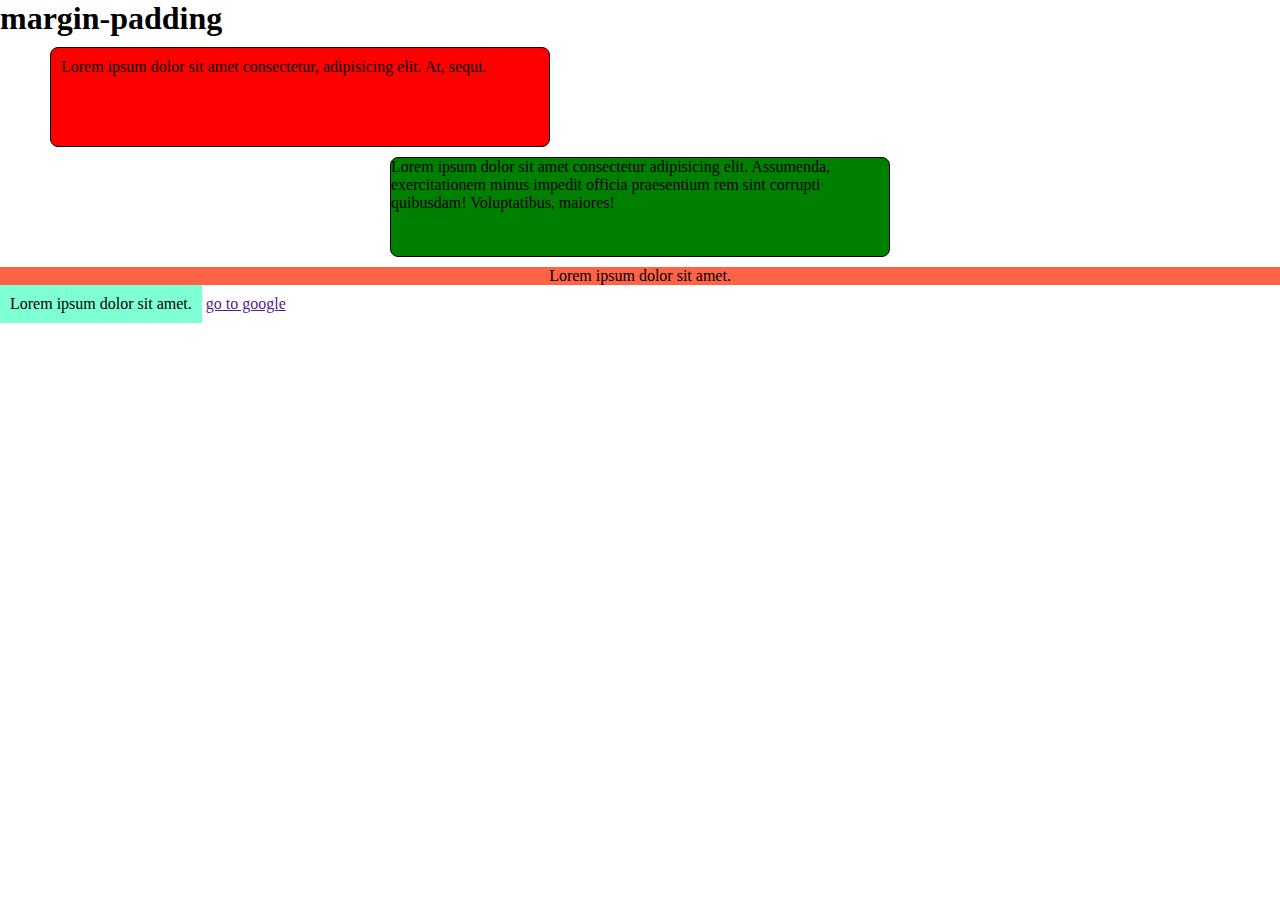
<file: margin-padding/index.html>
<!DOCTYPE html>
<html lang="en">
  <head>
    <meta charset="UTF-8" />
    <meta name="viewport" content="width=device-width, initial-scale=1.0" />
    <title>margin-padding</title>
    <link rel="stylesheet" href="./margin_padding.css" />
  </head>
  <body>
    <h1>margin-padding</h1>
    <div class="m-p">
      <p>
        Lorem ipsum dolor sit amet consectetur, adipisicing elit. At, sequi.
      </p>
    </div>
    <div class="m-p2">
      <p>
        Lorem ipsum dolor sit amet consectetur adipisicing elit. Assumenda,
        exercitationem minus impedit officia praesentium rem sint corrupti
        quibusdam! Voluptatibus, maiores!
      </p>
    </div>
    
    <p class="wed">Lorem ipsum dolor sit amet.</p>

    <span class="tus">Lorem ipsum dolor sit amet.</span>

    <a href="">go to google</a>

  </body>
</html>
</file>
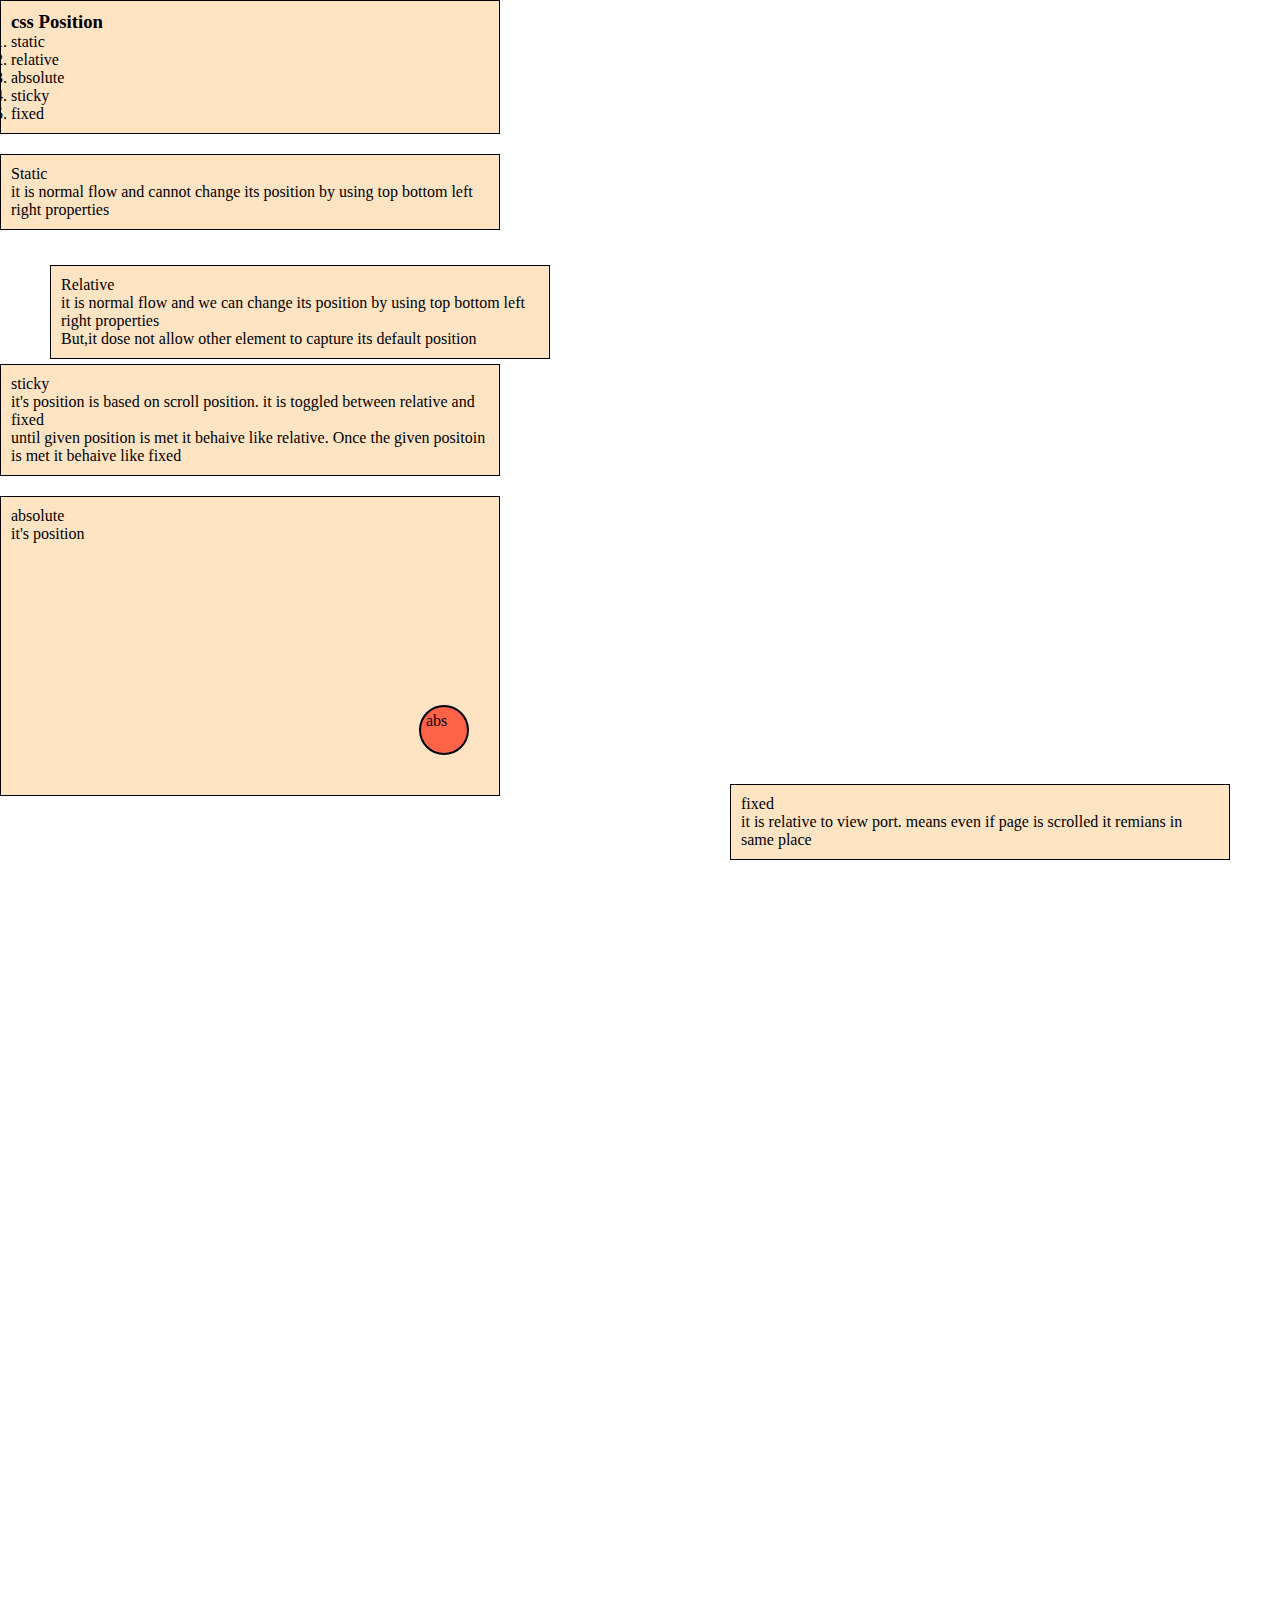
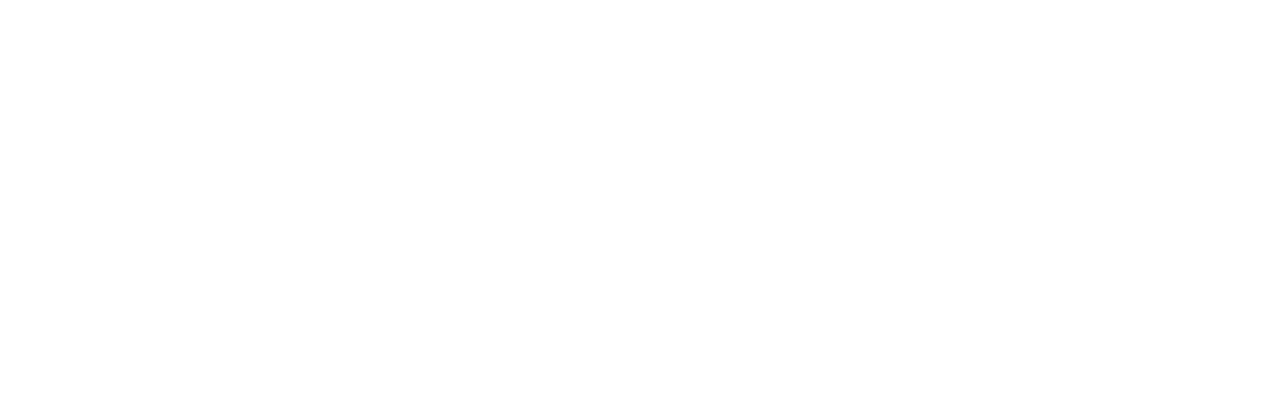
<file: position/index.html>
<!DOCTYPE html>
<html lang="en">
  <head>
    <meta charset="UTF-8" />
    <meta name="viewport" content="width=device-width, initial-scale=1.0" />
    <title>Position</title>
    <link rel="stylesheet" href="./style.css" />
  </head>
  <body>
    <div class="container">
      <h3>css Position</h3>
      <ol>
        <li>static</li>
        <li>relative</li>
        <li>absolute</li>
        <li>sticky</li>
        <li>fixed</li>
      </ol>
    </div>

    <div class="container static">
      <dl>
        <dt>Static</dt>
        <dd>
          it is normal flow and cannot change its position by using top bottom
          left right properties
        </dd>
      </dl>
    </div>

    <div class="container relative">
      <dl>
        <dt>Relative</dt>
        <dd>
          it is normal flow and we can change its position by using top bottom
          left right properties <br />
          But,it dose not allow other element to capture its default position
        </dd>
      </dl>
    </div>

    <div class="container fixed">
      <dl>
        <dt>fixed</dt>
        <dd>
          it is relative to view port. means even if page is scrolled it remians
          in same place
        </dd>
      </dl>
    </div>

    <div class="container sticky">
        <dl>
          <dt>sticky</dt>
          <dd>
            it's position is based on scroll position. it is toggled between relative and fixed <br>
            until given position is met it behaive like relative. Once the given positoin is met it behaive like fixed
          </dd>
        </dl>
      </div>

      <div class="container rel">
        <dl>
          <dt>absolute</dt>
          <dd>
            it's position 
          </dd>
        </dl>
        <div class="abs">
          abs
        </div>
      </div>

  </body>
</html>
</file>
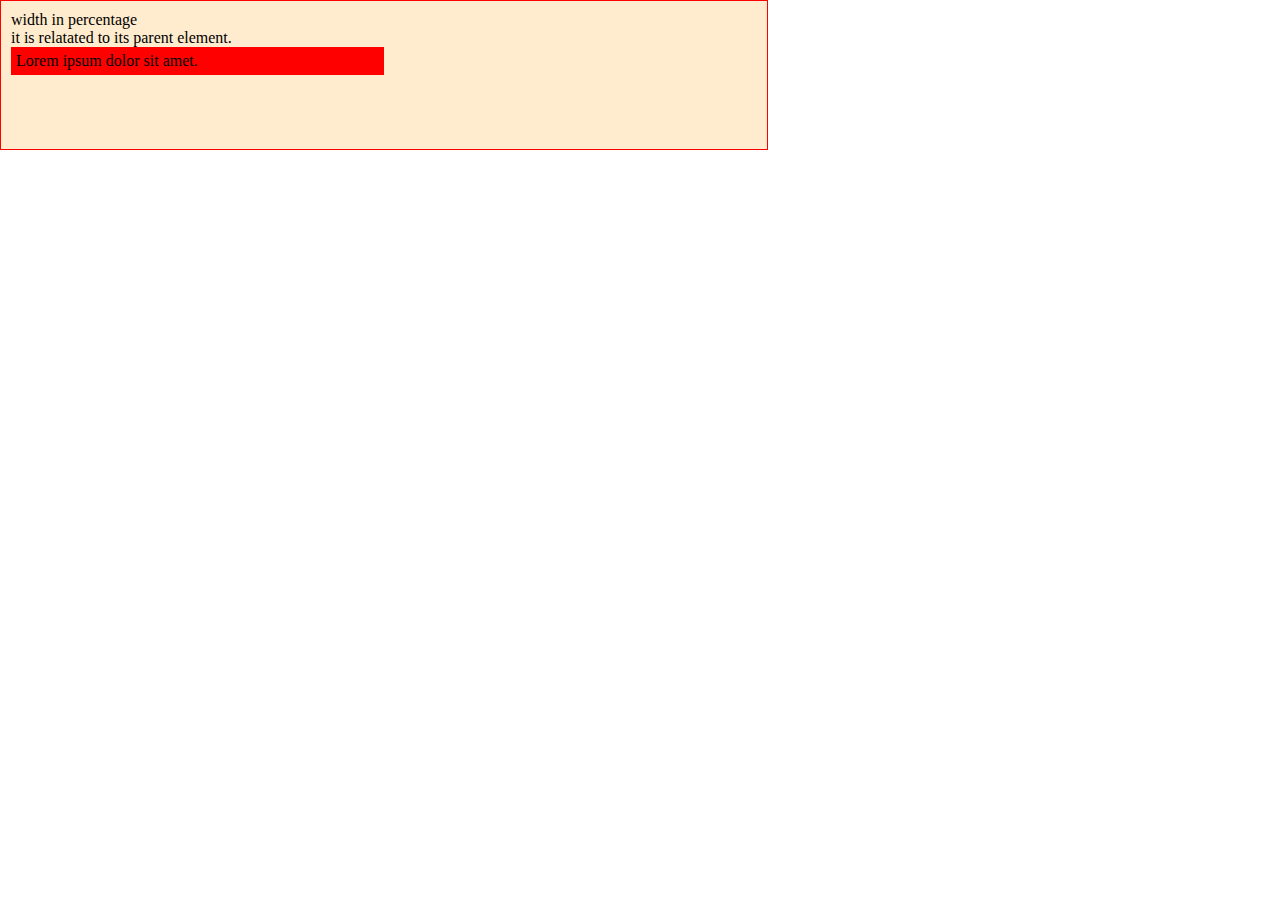
<file: width-height/index.html>
<!DOCTYPE html>
<html lang="en">
  <head>
    <meta charset="UTF-8" />
    <meta name="viewport" content="width=device-width, initial-scale=1.0" />
    <title>width-height</title>
    <link rel="stylesheet" href="./style.css" />
  </head>
  <body>

    <!-- <div class="container Width">
        <dl>
            <dt>width: 500px</dt>
            <dl>
                it is constant 500px; if less than 500px availble it adds scroll-bar;
            </dl>
        </dl>
    </div> -->

    <!-- <div class="container min_width">
      <dl>
        <dt>min-width: 500px;</dt>
        <dd>
          it takes minimum width 500px, but if more than 500px is avaible it
          will adopt all avaible width.
          <br>
          if less than 500px is avaible then it adds scroll-bar.
        </dd>
      </dl>
    </div> -->

    <!-- <div class="container max_width">
        <dl>
            <dt>max-width: 500px;</dt>
            <dd>
              it takes maximum width 500px only; if more than 500px is avaible still it takes only 500px;
              <br>
              if less than 500px avaible, it shrinks itself to avaible space.
              <br>
              It never adds scroll-bar. 
            </dd>
        </dl>
    </div> -->

    <!-- <div class="container view_port_width">
        <dl>
            <dt>view port width</dt>
            <dd>
                it is relatated to browser width 
            </dd>
        </dl>
    </div> -->

    <div class="container percent">
        <dl>
            <dt>width in percentage</dt>
            <dd>
                it is relatated to its parent element.
            </dd>
        </dl>
        <p>Lorem ipsum dolor sit amet.</p>
    </div>

  </body>
</html>
</file>
<file: margin-padding/margin_padding.css>
* {
  margin: 0;
  padding: 0;
  box-sizing: border-box;
}

.m-p {
  width: 500px;
  height: 100px;

  border: 1px solid black;
  border-radius: 8px;

  background-color: red;

  padding: 10px;
  margin: 10px 50px 10px 
}

.m-p2 {
  width: 500px;
  height: 100px;

  background-color: green;

  border: 1px solid black;
  border-radius: 8px;
  
  margin: 10px auto;
}

.wed {
    background-color: tomato;
    text-align: center;
}

.tus {
    background-color: aquamarine;
    /* before style inline element make it display: inline-block first, then apply style*/
    display: inline-block;
    padding: 10px;
}
</file>
<file: position/style.css>
* {
    margin: 0;
    padding: 0;
    box-sizing: border-box;
}

body {
    height: 2000px;
}

.container {
    background-color: bisque;
    width: 500px;
    padding: 10px;
    border: 1px solid black;
    margin-bottom: 20px;
}

.static {
    position: static;
    top: 50px;
    left: 50px;
}
.relative {
    position: relative;
    top: 15px;
    left: 50px;
}
.fixed {
    position: fixed;
    bottom: 20px;
    right: 50px;
    z-index: 1000;
}
.sticky {
    position: sticky;
    top: 0px;
    z-index: 1000;
}

.rel {
    position: relative;
    height: 300px;
}
.abs {
    position: absolute;
    bottom: 40px;
    right: 30px;
    background-color: tomato;
    border: 2px solid black;
    height: 50px;
    width: 50px;
    border-radius: 50%;
    padding: 5px;

    
}
</file>
<file: width-height/style.css>
* {
    margin: 0;
    padding: 0;
    box-sizing: border-box;
}

.container {
    border: 1px solid red;
    background-color: blanchedalmond;
    height: 150px;
    padding: 10px;
    margin-bottom: 20px;
}

.Width{
    width: 700px;
}

.min_width{
    min-width: 500px;
}

.max_width {
    max-width: 700px;
}

.view_port_width{
    /* width: 100vw; */
    width: 50vw;
}
.percent {
    width: 60%;
}
.percent p {
    background-color: red;
    padding: 5px;
    width: 50%;
}
</file>
